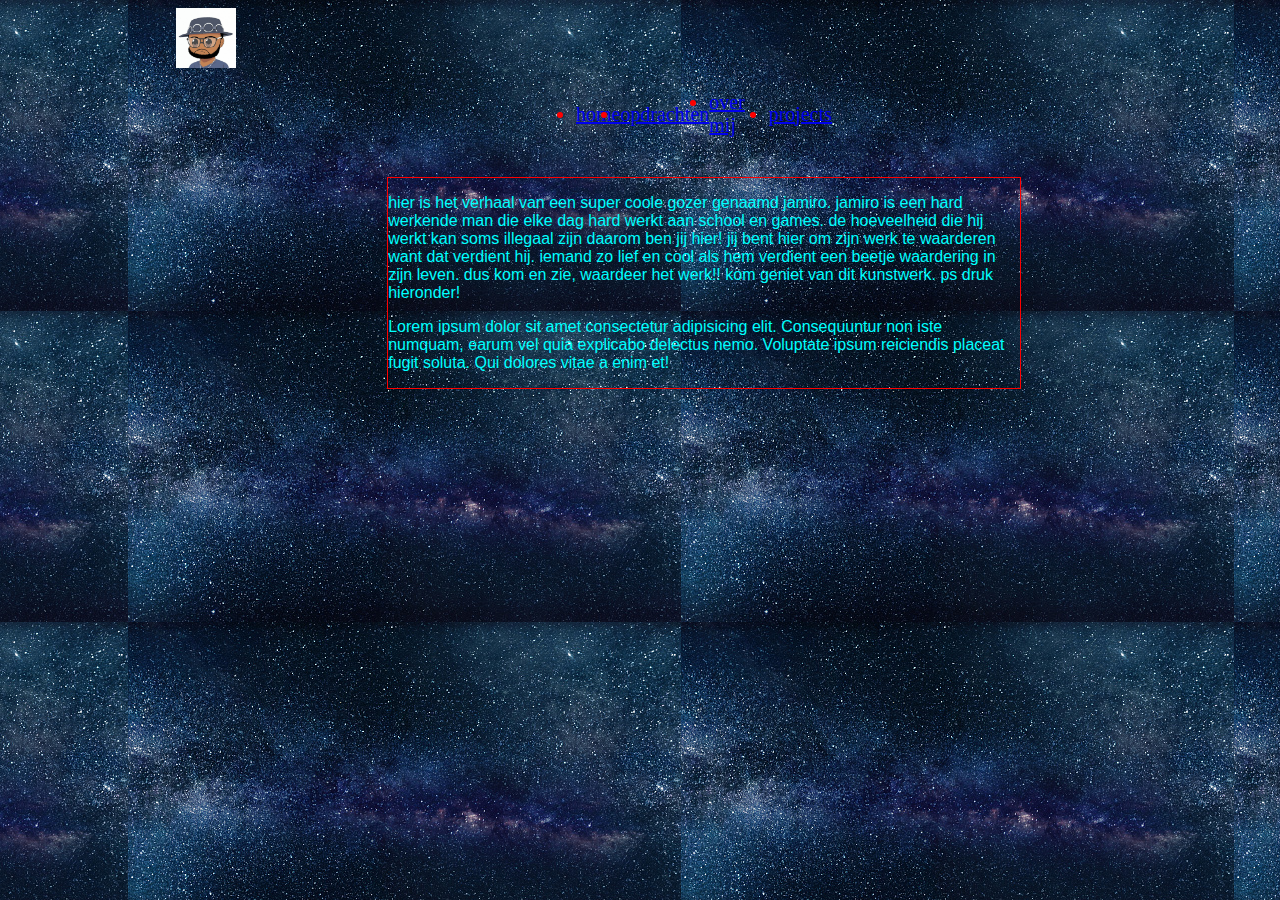
<file: index.html>
<!DOCTYPE html>
<html lang="en">
<head>
	<meta charset="UTF-8">
	<meta http-equiv="X-UA-Compatible" content="IE=edge">
	<meta name="viewport" content="width=device-width, initial-scale=1.0">
	<title>Challenge</title>
	<link rel="stylesheet" href="css\styles.css">
	<script src="js\functions.js"></script>
</head>	
<body>
	<header>
		<div class="logo"><img src="images\chibi_me.jpg" width="60" height="60"></div>
		<nav>
			<ul class="opdrachten">
				<li class="opdrachten-link"><a href="index.html">home</a></li>
				<li class="opdrachten-link"><a href="opdrachten.html">opdrachten</a></li>
				<li class="opdrachten-link"><a href="over_mij.html">over mij</a></li>
				<li class="opdrachten-link"><a href="projects.html">projects</a></li>
			</ul>
		</nav>
	</header>
	<div class="blub">
		<p>hier is het verhaal van een super coole gozer genaamd jamiro. jamiro is een hard werkende man die elke dag hard werkt aan school en games. de hoeveelheid die hij werkt kan soms illegaal zijn daarom ben jij hier! jij bent hier om zijn werk te waarderen want dat verdient hij. iemand zo lief en cool als hem verdient een beetje waardering in zijn leven. dus kom en zie, waardeer het werk!! kom geniet van dit kunstwerk. ps druk hieronder!</p> 
		<p onclick="setColor(this, 'orange', '60px');">Lorem ipsum dolor sit amet consectetur adipisicing elit. Consequuntur non iste numquam, earum vel quia explicabo delectus nemo. Voluptate ipsum reiciendis placeat fugit soluta. Qui dolores vitae a enim et!</p>
	</div>
</body>
</html>
</file>
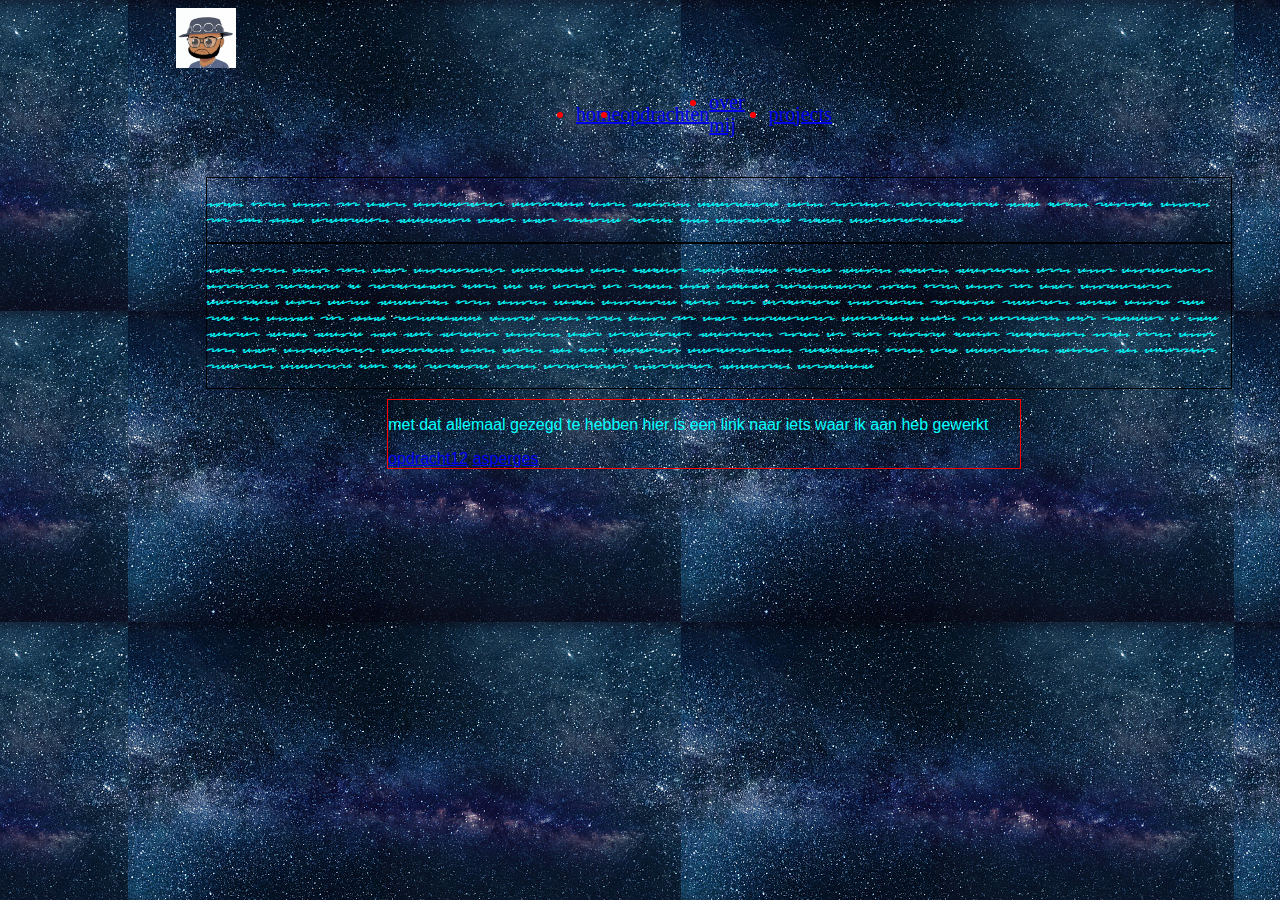
<file: opdrachten.html>
<!DOCTYPE html>
<html lang="en">
<head>
	<meta charset="UTF-8">
	<meta http-equiv="X-UA-Compatible" content="IE=edge">
	<meta name="viewport" content="width=device-width, initial-scale=1.0">
	<title>Projects</title>
	<link rel="stylesheet" href="css\styles.css">
</head>	
<body>
	<header>
		<div class="logo"><img src="images\chibi_me.jpg" width="60" height="60"></div>
		<nav>
			<ul class="opdrachten">
				<li class="opdrachten-link"><a href="index.html">home</a></li>
				<li class="opdrachten-link"><a href="opdrachten.html">opdrachten</a></li>
				<li class="opdrachten-link"><a href="over_mij.html">over mij</a></li>
				<li class="opdrachten-link"><a href="projects.html">projects</a></li>
			</ul>
		</nav>
	</header>
	<div class="vreselijk">
		<p>Lorem ipsum dolor sit amet, consectetur adipisicing elit. Laborum, accusamus? Vero, possimus perspiciatis? Nulla harum, tempore dolorum sit nihil minima architecto obcaecati alias amet similique sequi, illum doloremque quidem exercitationem?</p>
	</div>
	<div class="vreselijk">
		<p>Lorem ipsum dolor sit, amet consectetur adipisicing elit. Incidunt recusandae itaque laborum libero, laboriosam est. Dolor consectetur corrupti sapiente id perferendis fugit, ea ex error et quidem animi eligendi repellendus! Lorem ipsum dolor sit amet consectetur adipisicing elit. Eaque laudantium ipsum dolorum veniam doloremque harum sint cupiditate voluptatem sapiente quaerat, maxime dolore sed quia in. Commodi sit minima repudiandae dolor! Lorem ipsum dolor sit amet consectetur adipisicing elit. Qui distinctio eius placeat a unde maiores magnam labore modi odit nesciunt dolorum, amet asperiores laboriosam totam et quis tempora facilis reiciendis. Lorem ipsum dolor sit, amet consectetur adipisicing elit. Earum nam fugit deserunt exercitationem reiciendis, ipsam et! Accusantium maiores nam dignissimos quaerat, excepturi fugit fuga sapiente autem asperiores voluptates laudantium explicabo!</p>
	</div>
	<div class="blub">
		<p>met dat allemaal gezegd te hebben hier is een link naar iets waar ik aan heb gewerkt</p>
		<a href="asperges\opdracht12.html">opdracht12</a>
		<a href="asperges/index.html">asperges</a>
	</div>
</body>
</html>
</file>
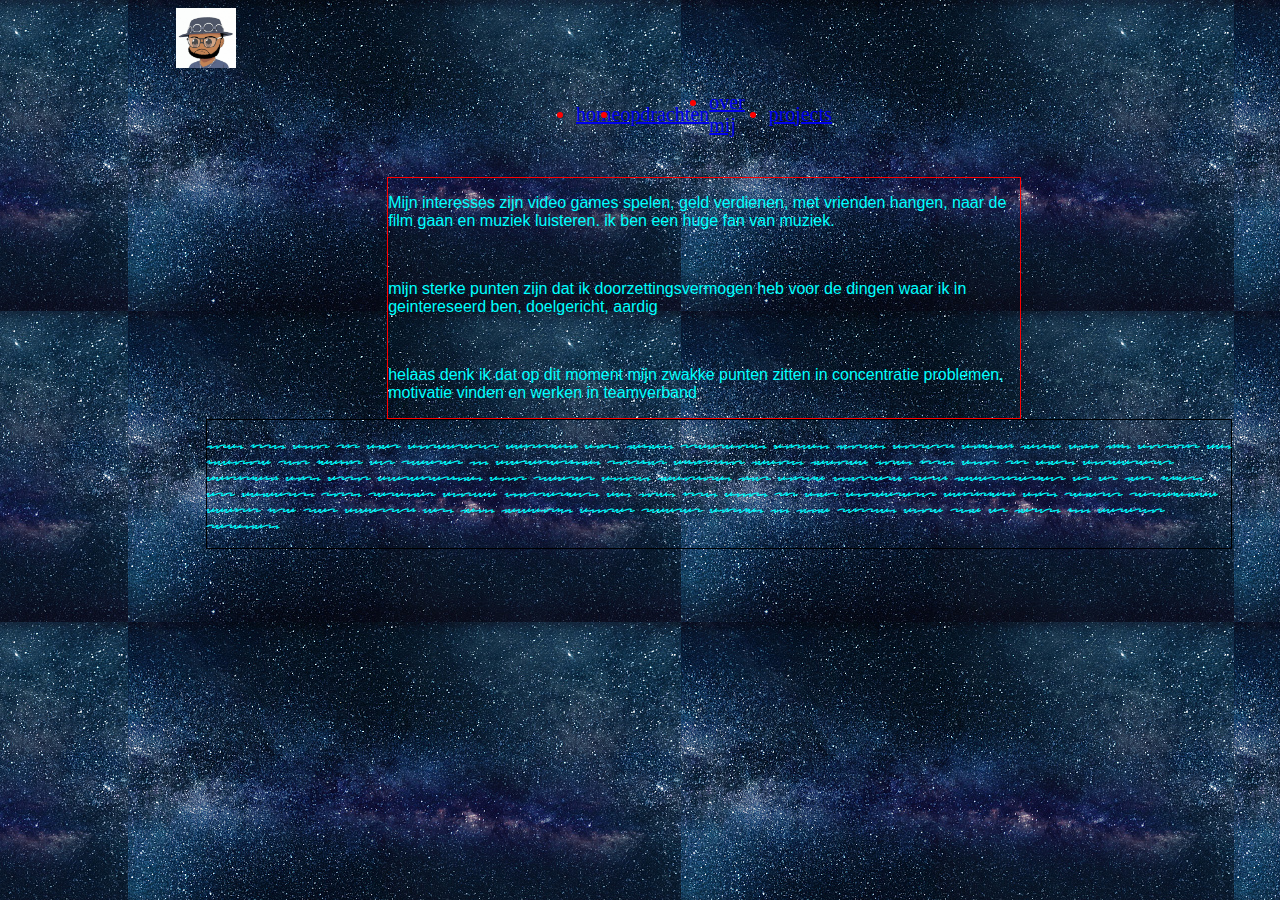
<file: over_mij.html>
<!DOCTYPE html>
<html lang="en">
<head>
	<meta charset="UTF-8">
	<meta http-equiv="X-UA-Compatible" content="IE=edge">
	<meta name="viewport" content="width=device-width, initial-scale=1.0">
	<title>Over mij</title>
	<link rel="stylesheet" href="css\styles.css">
</head>	
<body>
	<header>
		<div class="logo"><img src="images\chibi_me.jpg" width="60" height="60"></div>
		<nav>
			<ul class="opdrachten">
				<li class="opdrachten-link"><a href="index.html">home</a></li>
				<li class="opdrachten-link"><a href="opdrachten.html">opdrachten</a></li>
				<li class="opdrachten-link"><a href="over_mij.html">over mij</a></li>
				<li class="opdrachten-link"><a href="projects.html">projects</a></li>
			</ul>
		</nav>
	</header>
	<div class="blub">
		<p>Mijn interesses zijn video games spelen, geld verdienen, met vrienden hangen, naar de film gaan en muziek luisteren. ik ben een huge fan van muziek.</p>
		<br>
		<p>mijn sterke punten zijn dat ik doorzettingsvermogen heb voor de dingen waar ik in geintereseerd ben, doelgericht, aardig
		</p>
		<br>
		<p>helaas denk ik dat op dit moment mijn zwakke punten zitten in concentratie problemen, motivatie vinden en werken in teamverband</p>
	</div>
	<div class="vreselijk"><p>Lorem ipsum dolor sit amet consectetur adipisicing elit. Magnam, praesentium aliquam. Numquam corrupti eligendi maxime animi nihil corporis ad, inventore sunt facilis aut quaerat non exercitationem possimus dignissimos laborum labore!
	Lorem ipsum dolor sit amet, consectetur adipisicing elit. Error exercitationem dolor quaerat dolorum laboriosam minus aliquid voluptate sequi necessitatibus at et odit fugiat, est delectus, porro repellat cumque! Voluptatibus, ad. Lorem ipsum dolor, sit amet consectetur adipisicing elit. Tenetur repudiandae debitis iure quas excepturi vero nemo, laudantium dolores quaerat aliquid, non nulla quisquam culpa quod at natus, illo deserunt repellat.
	</p></div>
</body>
</html>
</file>
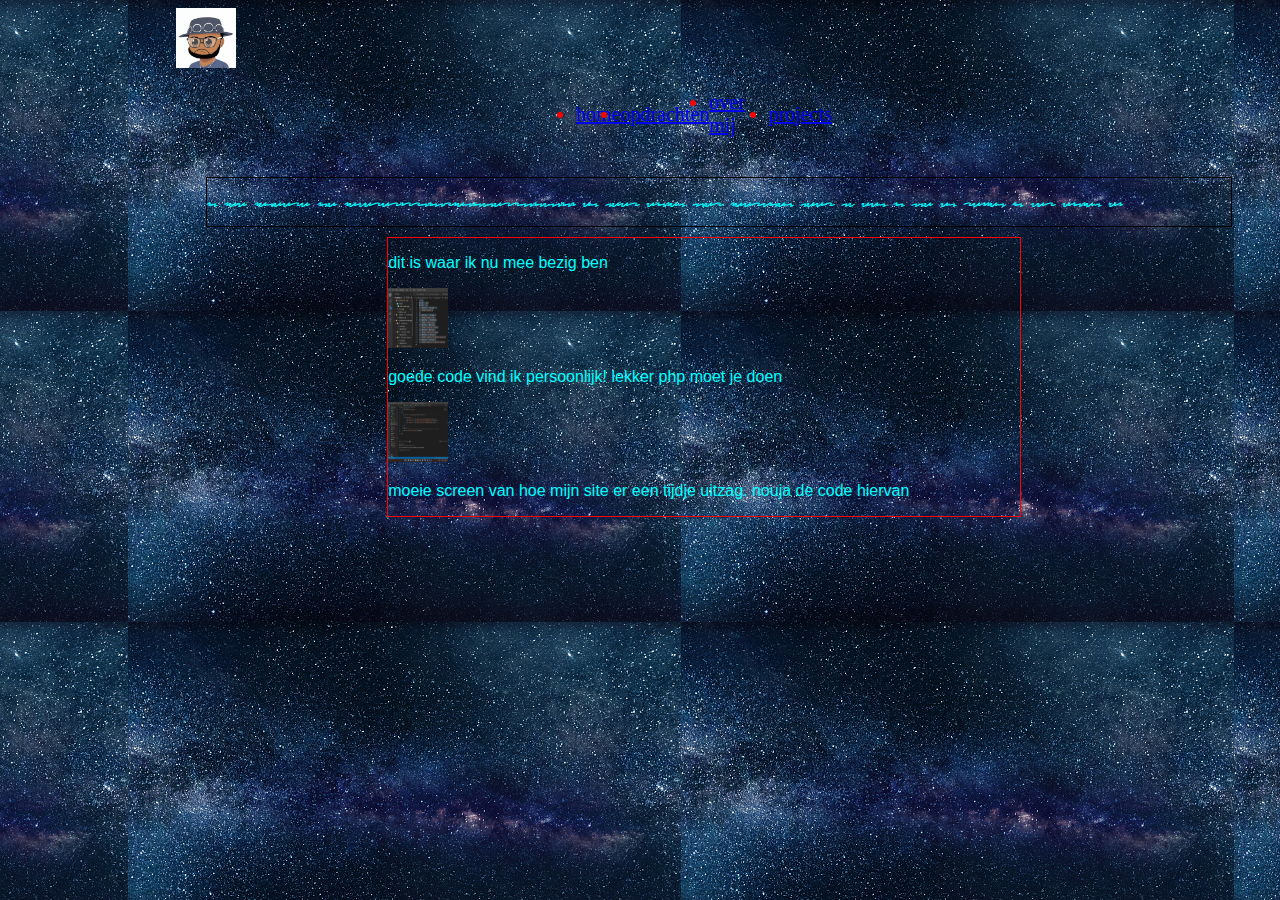
<file: projects.html>
<!DOCTYPE html>
<html lang="en">
<head>
	<meta charset="UTF-8">
	<meta http-equiv="X-UA-Compatible" content="IE=edge">
	<meta name="viewport" content="width=device-width, initial-scale=1.0">
	<title>Modules</title>
	<link rel="stylesheet" href="css\styles.css">
</head>	
<body>
	<header>
		<div class="logo"><img src="images\chibi_me.jpg" width="60" height="60"></div>
		<nav>
			<ul class="opdrachten">
				<li class="opdrachten-link"><a href="index.html">home</a></li>
				<li class="opdrachten-link"><a href="opdrachten.html">opdrachten</a></li>
				<li class="opdrachten-link"><a href="over_mij.html">over mij</a></li>
				<li class="opdrachten-link"><a href="projects.html">projects</a></li>
			</ul>
		</nav>
	</header>
	<div class="vreselijk">
		<p>ik heb geleerd hoe javascript,fontfamily,css,li,ul,img en meer dingen moet gebruiken maar nu ben ik moe en raffel ik wat dingen af</p>
	</div>
	<div class="blub">
		<p>dit is waar ik nu mee bezig ben</p>
		<img src="images\php.png" width="60" height="60">
		<p>goede code vind ik persoonlijk! lekker php moet je doen</p>
		<img src="images\first screen.png" width="60" height="60">
		<p>moeie screen van hoe mijn site er een tijdje uitzag. nouja de code hiervan</p>
	</div>
</body>
</html>
</file>
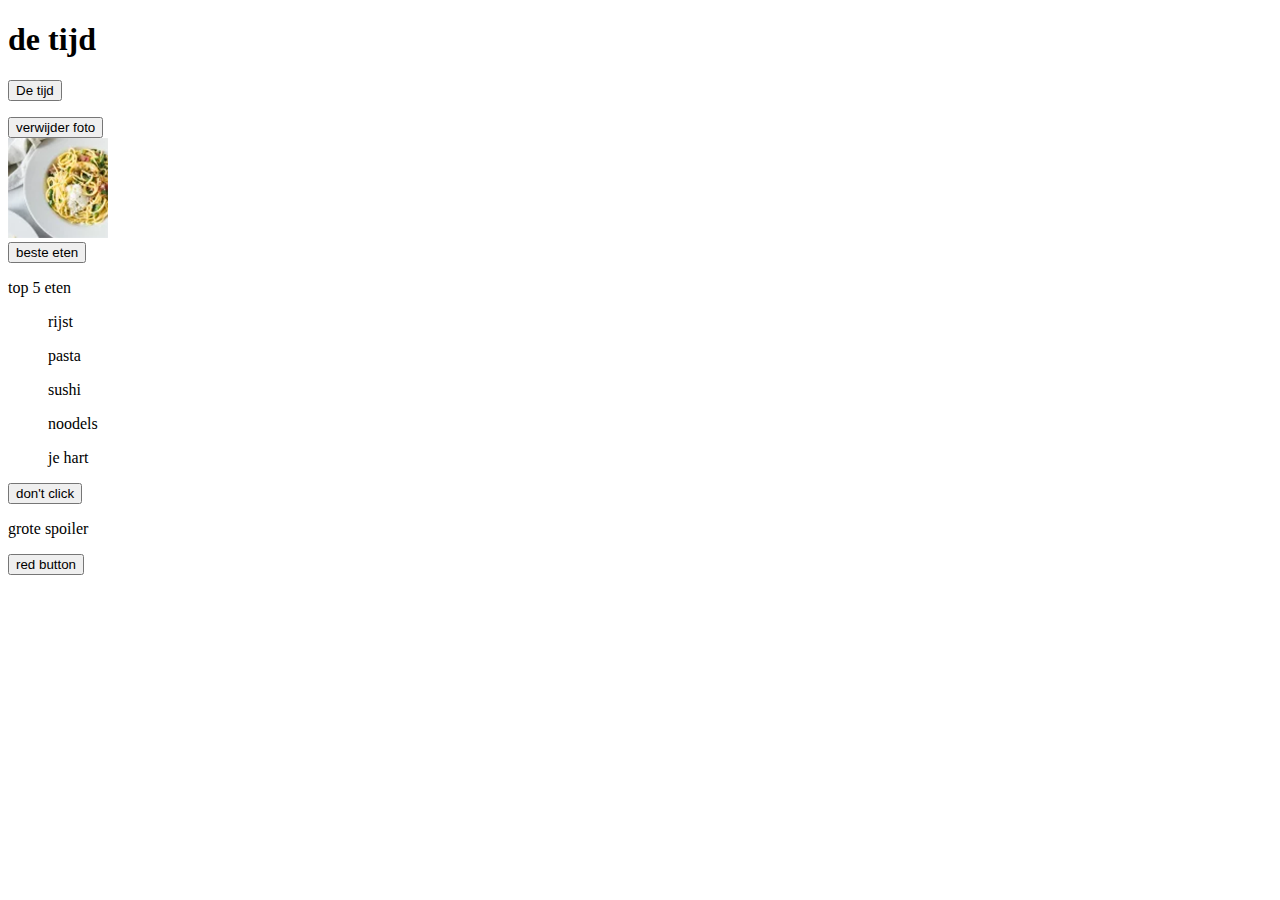
<file: asperges/opdracht12.html>
<!DOCTYPE html>
<html lang="en">
<head>
    <meta charset="UTF-8">
    <meta http-equiv="X-UA-Compatible" content="IE=edge">
    <meta name="viewport" content="width=device-width, initial-scale=1.0">
    <title>Document</title>
</head>
<body>
<h1>de tijd</h1>
    <button onclick="getElementById('blub').innerHTML=Date()">De tijd</button>
<p id="blub"></p>
<button onclick ="document.getElementById('foto').innerHTML = 'ik luv';">verwijder foto</button>
<div id="foto"><img src= "images\item-2.png"img></div>

<button onclick ="document.getElementById('eten').innerHTML = 'whut whut';">beste eten</button>

<div id="eten">
    <p>top 5 eten</p>
<li>
    <ul>rijst</ul>
    <ul>pasta</ul>
    <ul>sushi</ul>
    <ul>noodels</ul>
    <ul>je hart</ul>
    </li> 
</div>
<button onclick ="document.getElementById('bing').innerHTML = 'I will destroy everything';">don't click </button>
   <p id="bing">grote spoiler</p>
 
   <button onclick="document.querySelector('body').innerHTML = 'KABOOM';"> red button </button>
</body>
</html>
</file>
